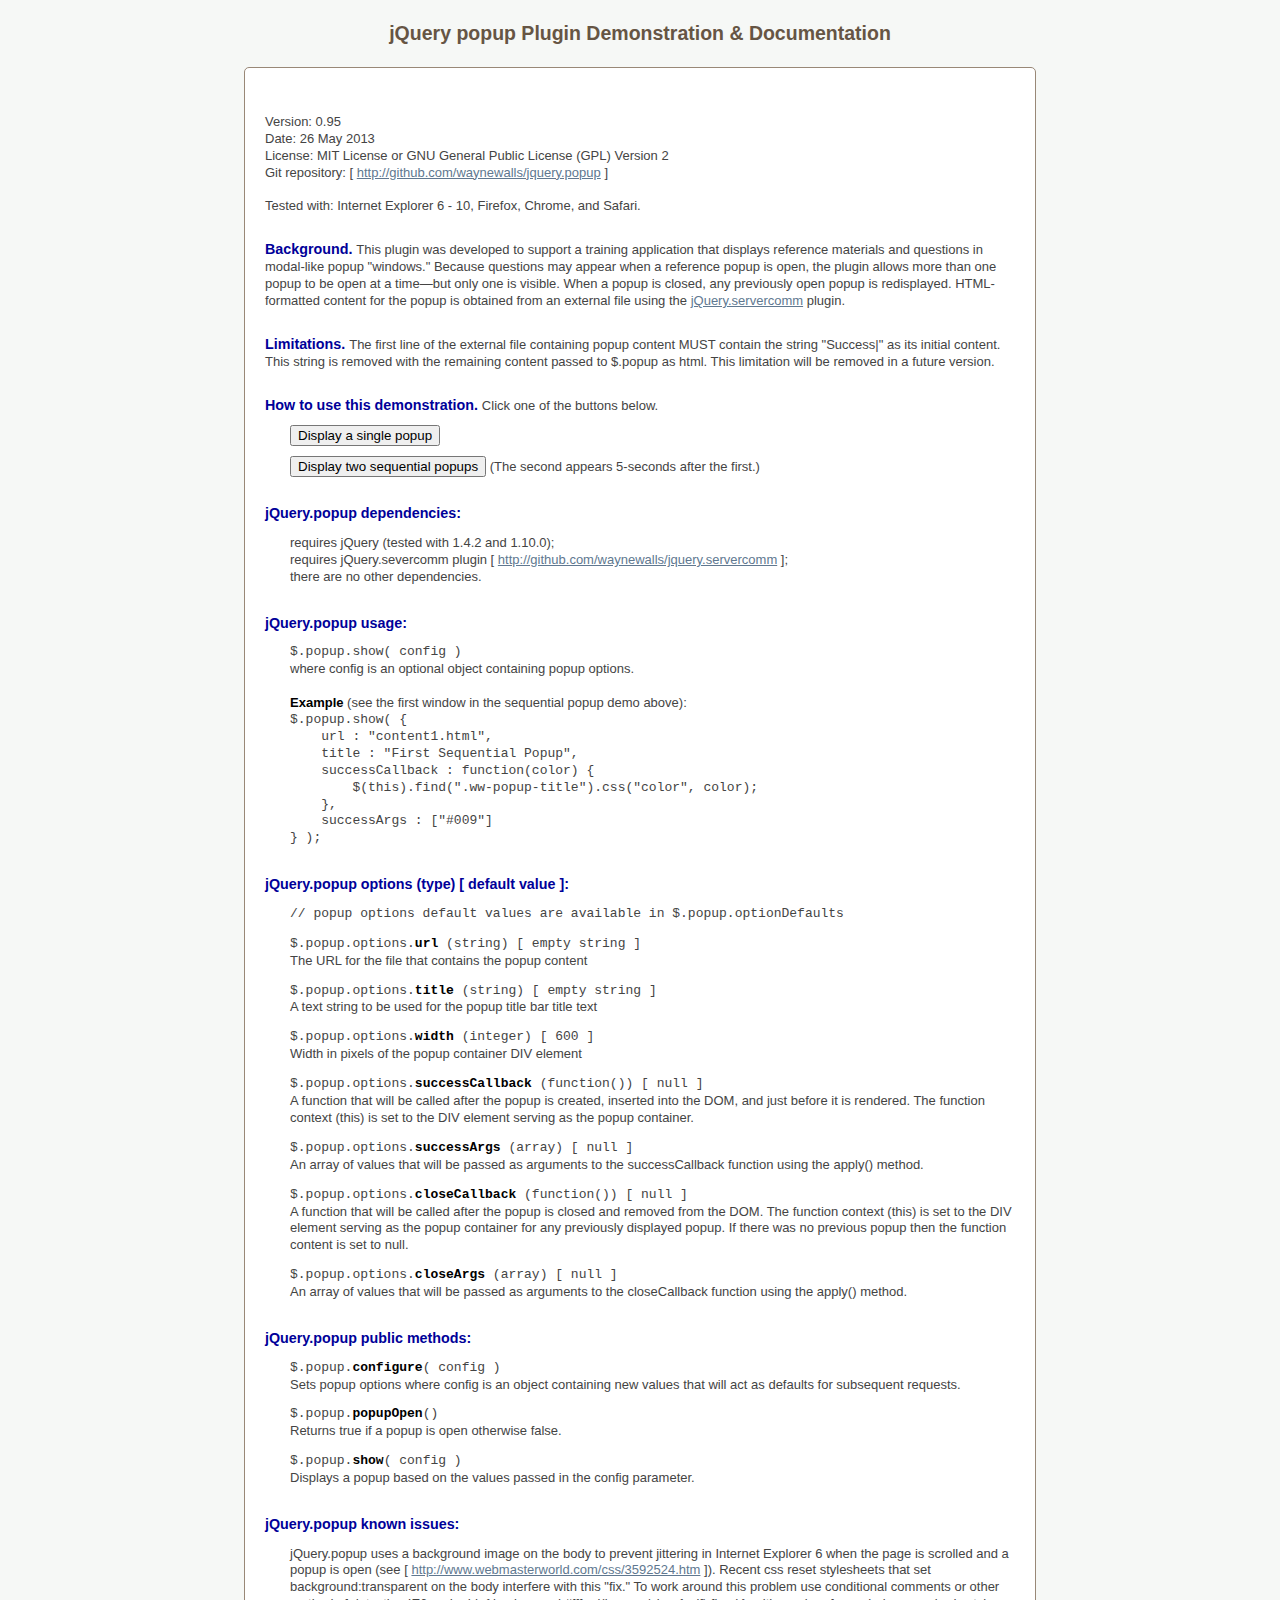
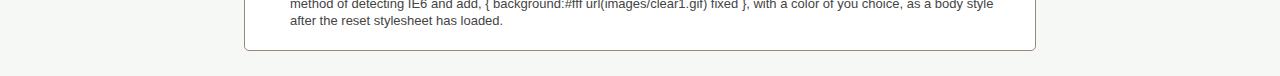
<file: index.html>
<!doctype html>
<html>

    <head>

        <meta http-equiv="content-type" content="text/html; charset=utf-8">

        <title>popup Plugin Demonstration &amp; Documentation</title>

        <!-- CSS : implied media="all" from html5boilerplate [ http://html5boilerplate.com/ ] -->
        <link rel="stylesheet" href="css/style.css">

        <style type="text/css">

            body { background-color: #f6f8f6; line-height:1.3em; }

            /* required when used with the html5boilerplate css reset
             * the background:transparent in that stylesheet interferes
             * with the background-image style in the jQuery.popup
             * stylesheet
             */
            body.ie6 { background:#f6f8f6 url(images/clear1.gif) fixed; margin-bottom:25px;}

            body.ie6 { margin-bottom:25px;}
            body.ie7 { margin-bottom:25px;}

            .pageTitle { font-size:150%; color:#654; font-weight:bold; margin:25px 0; text-align:center; }

            .contentContainer {
                visibility:visible; background-color:#fff; padding:20px; margin:0 auto 25px auto; width:750px; border:1px solid #987; position:relative; overflow:hidden;
                border-radius:5px;
            }

            .contentContainer p { margin:2em 0 0 0; }

            .pHeader { font-weight:bold; font-size:110%; color:#009; }

            .buttonContainer button { margin:0.75em 0 0 25px; }

            .optionsPrompt { font-weight:bold; font-size:110%; color:#009; margin:2em 0 0 0; }

            .options { margin:1em 0 0 25px;}
            .options pre { padding:0; white-space:pre; }

            .bold { font-weight:bold; color:#000; }

            /* override the default style for the serverComm plugin UI prompt */
            #sc_contactServerPrompt { font-size:115%; z-index:2; }

            /* popup content styles */
            .popupContent { padding:20px; overflow-y:scroll; overflow-x:hidden; }
            .popupParagraph { color: #444; font-weight: normal; margin:0.5em 0 0 0; }
            .popupContent li { margin:0.5em 0 0 0; }
            .popupheader { color:#007700; font-size:130%; font-weight:bold; margin:1em 0 0 0; }
            .popContentTitles { color: #000; font-size: 130%; font-weight:bold; text-align:center; }

        </style>

    </head>

    <!-- paulirish.com/2008/conditional-stylesheets-vs-css-hacks-answer-neither/ -->
    <!--[if lt IE 7 ]> <body class="ie6"> <![endif]-->
    <!--[if IE 7 ]>    <body class="ie7"> <![endif]-->
    <!--[if IE 8 ]>    <body class="ie8"> <![endif]-->
    <!--[if IE 9 ]>    <body class="ie9"> <![endif]-->
    <!--[if (gt IE 9)|!(IE)]><!--> <body> <!--<![endif]-->

        <h1 class="pageTitle">jQuery popup Plugin Demonstration &amp; Documentation</h1>

        <div class="contentContainer">

            <p>

                Version: 0.95<br>
                Date: 26 May 2013<br>
                License: MIT License or GNU General Public License (GPL) Version 2<br>
                Git repository: [ <a href="http://github.com/waynewalls/jquery.popup">http://github.com/waynewalls/jquery.popup</a> ]<br><br>
                
                Tested with: Internet Explorer 6 - 10, Firefox, Chrome, and Safari.

            </p>

            <p>

                <span class="pHeader">Background. </span>This plugin was developed to support a training application that displays
                reference materials and questions in modal-like popup &quot;windows.&quot;  Because questions may appear when a reference
                popup is open, the plugin allows more than one popup to be open at a time&mdash;but only one is visible.
                When a popup is closed, any previously open popup is redisplayed.  HTML-formatted content for the popup is obtained
                from an external file using the <a href="http://github.com/waynewalls/jquery.servercomm">jQuery.servercomm</a> plugin.
                
            </p>

            <p>

                <span class="pHeader">Limitations. </span>The first line of the external file containing popup content MUST contain
                the string "Success|" as its initial content.  This string is removed with the remaining content passed to $.popup as html.  This
                limitation will be removed in a future version.

            </p>

            <p>

                <span class="pHeader">How to use this demonstration. </span>Click one of the buttons below.

            </p>

            <div class="buttonContainer">

                <button id="single">Display a single popup</button><br>
                <button id="sequential">Display two sequential popups</button> (The second appears 5-seconds after the first.)

            </div>

            <div class="optionsPrompt">jQuery.popup dependencies:</div>

            <div class="options">

                requires jQuery (tested with 1.4.2 and 1.10.0);<br>
                requires jQuery.severcomm plugin [ <a href="http://github.com/waynewalls/jquery.servercomm">http://github.com/waynewalls/jquery.servercomm</a> ];<br>
                there are no other dependencies.

            </div>

            <div class="optionsPrompt">jQuery.popup usage:</div>

            <div class="options">

                <pre>$.popup.show( config )</pre> where config is an optional object containing popup options.<br><br>

                <span class="bold">Example</span> (see the first window in the sequential popup demo above):<br>
                <pre><code>$.popup.show( {
    url : "content1.html",
    title : "First Sequential Popup",
    successCallback : function(color) {
        $(this).find(".ww-popup-title").css("color", color);
    },
    successArgs : ["#009"]
} );</code></pre>

            </div>

            <div class="optionsPrompt">jQuery.popup options (type) [ default value ]:</div>

            <div class="options">

                <pre>// popup options default values are available in $.popup.optionDefaults</pre>

            </div>

            <div class="options">

                <pre>$.popup.options.<span class="bold">url</span> (string) [ empty string ]</pre>
                The URL for the file that contains the popup content

            </div>

            <div class="options">

                <pre>$.popup.options.<span class="bold">title</span> (string) [ empty string ]</pre>
                A text string to be used for the popup title bar title text

            </div>

            <div class="options">

                <pre>$.popup.options.<span class="bold">width</span> (integer) [ 600 ]</pre>
                Width in pixels of the popup container DIV element

            </div>

            <div class="options">

                <pre>$.popup.options.<span class=bold>successCallback</span> (function()) [ null ]</pre>
                A function that will be called after the popup is created, inserted into the DOM, and just before
                it is rendered.  The function context (this) is set to the DIV element serving as the
                popup container.

            </div>

            <div class="options">

                <pre>$.popup.options.<span class="bold">successArgs</span> (array) [ null ]</pre>
                An array of values that will be passed as arguments to the successCallback function using the apply() method.

            </div>

            <div class="options">

                <pre>$.popup.options.<span class=bold>closeCallback</span> (function()) [ null ]</pre>
                A function that will be called after the popup is closed and removed from the DOM.  The function context (this)
                is set to the DIV element serving as the popup container for any previously displayed popup.  If there was
                no previous popup then the function content is set to null.

            </div>

            <div class="options">

                <pre>$.popup.options.<span class="bold">closeArgs</span> (array) [ null ]</pre>
                An array of values that will be passed as arguments to the closeCallback function using the apply() method.

            </div>

            <div class="optionsPrompt">jQuery.popup public methods:</div>

            <div class="options">

                <pre>$.popup.<span class="bold">configure</span>( config )</pre>
                Sets popup options where config is an object containing new values that will act as defaults
                for subsequent requests.

            </div>

            <div class="options">

                <pre>$.popup.<span class="bold">popupOpen</span>()</pre>
                Returns true if a popup is open otherwise false.

            </div>

            <div class="options">

                <pre>$.popup.<span class="bold">show</span>( config )</pre>
                Displays a popup based on the values passed in the config parameter.

            </div>

            <div class="optionsPrompt">jQuery.popup known issues:</div>

            <div class="options">

                jQuery.popup uses a background image on the body to prevent jittering in Internet Explorer 6
                when the page is scrolled and a popup is open (see [ <a href="http://www.webmasterworld.com/css/3592524.htm">http://www.webmasterworld.com/css/3592524.htm</a> ]).
                Recent css reset stylesheets that set background:transparent on the body interfere
                with this &quot;fix.&quot;  To work around this problem use conditional comments or other method of detecting IE6
                and add, { background:#fff url(images/clear1.gif) fixed }, with a color of you choice, as a body style
                after the reset stylesheet has loaded.

            </div>

        </div>

        <script type="text/javascript" src="http://code.jquery.com/jquery-1.10.0.js">
            // load jQuery from jQuery's CDN
        </script>

        <script type="text/javascript" src="jquery/jquery.servercomm.min.js">
            // load the jquery.servercomm plugin
        </script>

        <script type="text/javascript" src="jquery.popup.min.js">
            // load the jquery.popup plugin
        </script>


        <script type="text/javascript">


            // preload the images we'll need for this page
            // [ http://engineeredweb.com/blog/09/12/preloading-images-jquery-and-javascript ]
            ( function() {
                
                var toLoad = [
                    // see [ http://www.ajaxload.info/ ] for public domain animated gifs
                    "images/close.gif",
                    "images/busy666.gif",
                    "images/busy999.gif"],
                    cache = [],
                    cacheImage,
                    len,
                    i;

                len = toLoad.length;
                for (i = len; i--;) {
                    cacheImage = document.createElement('img');
                    cacheImage.src = toLoad[i];
                    cache.push(cacheImage);
                }

            }() );


            ( function($) {

                var pageLoad = {

                    eventHandler_buttons : function() {

                        // open two sequential popups to demonstrate storage and restore
                        $("#sequential").bind("click", function() {

                            $.popup.show( {
                                url : "content1.html",
                                title : "First Sequential Popup",
                                width : 700,
                                successCallback : function(color) {
                                    // change the popup title color from white to blue
                                    // function context is the open popup container DIV element
                                    $(this).find(".ww-popup-title").css("color", color);
                                },
                                successArgs : ["#009"]
                            } );

                            setTimeout(function() {
                                $.popup.show( {
                                    url : "content2.html",
                                    title : "Second Sequential Popup",
                                    width : 550,
                                    closeCallback : function(color) {
                                        // change the color of the previous popup's title from blue back to white
                                        // function context is the previously open popup's container DIV element
                                        if ($(this).length >= 1) {
                                            $(this).find(".ww-popup-title").css("color", color);
                                        }
                                    },
                                    closeArgs : ["#fff"]
                                } );
                            }, 5000);

                        });

                        // open a single popup
                        $("#single").bind("click", function() {

                            // display a default popup with no title text or callbacks
                            $.popup.show( {
                                url : "content1.html",
                                title : "Popup Window"
                            } );
                        });

                    }

                };

                $(window).bind("load", function() {

                    pageLoad.eventHandler_buttons();

                });

            }(jQuery) );

        </script>

    </body>

</html>
</file>
<file: css/style.css>
/* 
  style.css contains a reset, font normalization and some base styles.
  
  credit is left where credit is due.
  additionally, much inspiration was taken from these projects:
    yui.yahooapis.com/2.8.1/build/base/base.css
    camendesign.com/design/
    praegnanz.de/weblog/htmlcssjs-kickstart
*/

/* 
  html5doctor.com Reset Stylesheet (Eric Meyer's Reset Reloaded + HTML5 baseline)
  v1.4 2009-07-27 | Authors: Eric Meyer & Richard Clark
  html5doctor.com/html-5-reset-stylesheet/
*/

html, body, div, span, object, iframe,
h1, h2, h3, h4, h5, h6, p, blockquote, pre,
abbr, address, cite, code,
del, dfn, em, img, ins, kbd, q, samp,
small, strong, sub, sup, var,
b, i,
dl, dt, dd, ol, ul, li,
fieldset, form, label, legend,
table, caption, tbody, tfoot, thead, tr, th, td,
article, aside, figure, footer, header, 
hgroup, menu, nav, section, menu,
time, mark, audio, video {
  margin:0;
  padding:0;
  border:0;
  outline:0;
  font-size:100%;
  vertical-align:baseline;
  background:transparent;
}

article, aside, figure, footer, header, 
hgroup, nav, section { display:block; }

nav ul { list-style:none; }

blockquote, q { quotes:none; }

blockquote:before, blockquote:after,
q:before, q:after { content:''; content:none; }

a { margin:0; padding:0; font-size:100%; vertical-align:baseline; background:transparent; }

ins { background-color:#ff9; color:#000; text-decoration:none; }

mark { background-color:#ff9; color:#000; font-style:italic; font-weight:bold; }

del { text-decoration: line-through; }

abbr[title], dfn[title] { border-bottom:1px dotted #000; cursor:help; }

/* tables still need cellspacing="0" in the markup */
table { border-collapse:collapse; border-spacing:0; }

hr { display:block; height:1px; border:0; border-top:1px solid #ccc; margin:1em 0; padding:0; }

input, select { vertical-align:middle; }
/* END RESET CSS */


/*
fonts.css from the YUI Library: developer.yahoo.com/yui/
          Please refer to developer.yahoo.com/yui/fonts/ for font sizing percentages

There are three custom edits:
 * remove arial, helvetica from explicit font stack
 * make the line-height relative and unit-less
 * remove the pre, code styles
*/
body { font:13px sans-serif; *font-size:small; *font:x-small; line-height:1.22; }

table { font-size:inherit; font:100%; }

select, input, textarea { font:99% sans-serif; }


/* normalize monospace sizing 
 * en.wikipedia.org/wiki/MediaWiki_talk:Common.css/Archive_11#Teletype_style_fix_for_Chrome
 */
pre, code, kbd, samp { font-family: monospace, sans-serif; }
 


/* 
 * minimal base styles 
 */


/* #444 looks better than black: twitter.com/H_FJ/statuses/11800719859 */ 
body, select, input, textarea { color:#444; }

/* Headers (h1,h2,etc) have no default font-size or margin,
   you'll want to define those yourself. */ 
 
/* www.aestheticallyloyal.com/public/optimize-legibility/ */ 
h1,h2,h3,h4,h5,h6 { font-weight: bold; text-rendering: optimizeLegibility; }

/* maxvoltar.com/archive/-webkit-font-smoothing */
html { -webkit-font-smoothing: antialiased; }

 
/* Accessible focus treatment: people.opera.com/patrickl/experiments/keyboard/test */
a:hover, a:active { outline: none; }

a, a:active, a:visited { color:#607890; }
a:hover { color:#036; }


ul { margin-left:30px; }
ol { margin-left:30px; list-style-type: decimal; }

small { font-size:85%; }
strong, th { font-weight: bold; }

td, td img { vertical-align:top; } 

sub { vertical-align: sub; font-size: smaller; }
sup { vertical-align: super; font-size: smaller; }

pre { 
  padding: 15px; 

  /* www.pathf.com/blogs/2008/05/formatting-quoted-code-in-blog-posts-css21-white-space-pre-wrap/ */
  white-space: pre; /* CSS2 */
  white-space: pre-wrap; /* CSS 2.1 */
  white-space: pre-line; /* CSS 3 (and 2.1 as well, actually) */
  word-wrap: break-word; /* IE */
}

/* align checkboxes, radios, text inputs with their label
   by: Thierry Koblentz tjkdesign.com/ez-css/css/base.css  */
input[type="radio"] { vertical-align: text-bottom; }
input[type="checkbox"] { vertical-align: bottom; *vertical-align: baseline; }
.ie6 input { vertical-align: text-bottom; }

/* hand cursor on clickable input elements */
label, input[type=button], input[type=submit], button { cursor: pointer; }


/* These selection declarations have to be separate.
   No text-shadow: twitter.com/miketaylr/status/12228805301 
   Also: hot pink. */
::-moz-selection{ background: #FF5E99; color:#fff; text-shadow: none; }
::selection { background:#FF5E99; color:#fff; text-shadow: none; } 

/*  j.mp/webkit-tap-highlight-color */
a:link { -webkit-tap-highlight-color: #FF5E99; } 


/* always force a scrollbar in non-IE */
html { overflow-y: scroll; }

/* make buttons play nice in IE:    
   www.viget.com/inspire/styling-the-button-element-in-internet-explorer/ */
button {  width: auto; overflow: visible; }

/* bicubic resizing for non-native sized IMG: 
   code.flickr.com/blog/2008/11/12/on-ui-quality-the-little-things-client-side-image-resizing/ */
.ie7 img { -ms-interpolation-mode: bicubic; }



/* 
 * Non-semantic helper classes 
 */

/* for image replacement */
.ir { display:block; text-indent:-999em; overflow:hidden; background-repeat: no-repeat; }

/* Hide for both screenreaders and browsers
   css-discuss.incutio.com/wiki/Screenreader_Visibility */
.hidden { display:none; visibility:hidden; } 

/* Hide only visually, but have it available for screenreaders 
   www.webaim.org/techniques/css/invisiblecontent/ 
   Solution from: j.mp/visuallyhidden - Thanks Jonathan Neal! */
.visuallyhidden { position:absolute !important;    
  clip: rect(1px 1px 1px 1px); /* IE6, IE7 */
  clip: rect(1px, 1px, 1px, 1px); }

/* Hide visually and from screenreaders, but maintain layout */
.invisible { visibility: hidden; }

/* >> The Magnificent CLEARFIX << */
.clearfix:after { content: "."; display: block; height: 0; clear: both; visibility: hidden; }
.clearfix { display: inline-block; }
* html .clearfix { height: 1%; } /* Hides from IE-mac \*/
.clearfix { display: block; }





 /* Primary Styles
    Author: 
 */











/* 
 * print styles
 * inlined to avoid required HTTP connection www.phpied.com/delay-loading-your-print-css/ 
 */
@media print {
  * { background: transparent !important; color: #444 !important; text-shadow: none; }

  a, a:visited { color: #444 !important; text-decoration: underline; }

  a:after { content: " (" attr(href) ")"; } 

  abbr:after { content: " (" attr(title) ")"; }
  
  .ir a:after { content: ""; }  /* Don't show links for images */
  
  pre, blockquote { border: 1px solid #999; page-break-inside: avoid; }
  
  img { page-break-inside: avoid; }

  @page { margin: 0.5cm; }

  p, h2, h3 { orphans: 3; widows: 3; }

  h2, h3{ page-break-after: avoid; }
}



/*
 * Media queries for responsive design
 */

@media all and (orientation:portrait) { 
  /* Style adjustments for portrait mode goes here */
  
}

@media all and (orientation:landscape) { 
  /* Style adjustments for landscape mode goes here */
  
}

/* Grade-A Mobile Browsers (Opera Mobile, iPhone Safari, Android Chrome)  
   Consider this: www.cloudfour.com/css-media-query-for-mobile-is-fools-gold/ */
@media screen and (max-device-width: 480px) {
  
  
  /* Prevent iOS, WinMobile from adjusting font size */
  html { -webkit-text-size-adjust:none; -ms-text-size-adjust:none; } 
}
</file>
